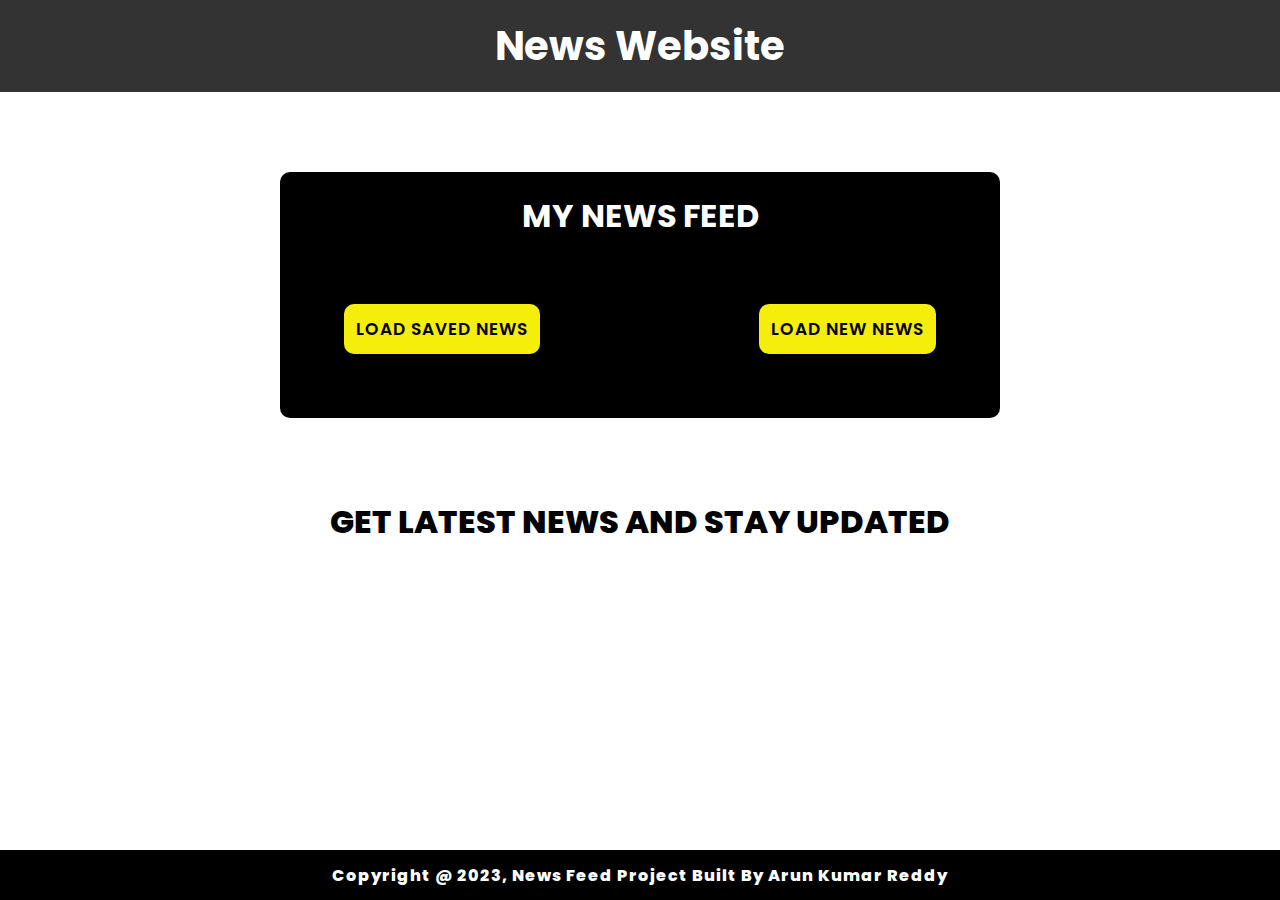
<file: index.html>
<!DOCTYPE html>
<html lang="en">

<head>
    <meta charset="UTF-8">
    <meta name="viewport" content="width=device-width, initial-scale=1.0">
    <link href="https://fonts.googleapis.com/css2?family=Poppins:ital,wght@0,400;0,600;1,500&display=swap"
        rel="stylesheet">
    <title>News Feed</title>
    <link rel="stylesheet" href="Home.css">
</head>

<body>



    <nav class="heading-container">
        <h4>News Website</h4>
    </nav>

    <div class="container2">
        <div class="newsheading">
            <h1>MY NEWS FEED</h1>
        </div>
        <!-- <button id="loadsavednews">LOAD SAVED NEWS</button>
       <button id="loadnewnews">LOAD NEW NEWS</button> -->
        <div class="anchor">

            <a href="saved.html" id="loadsavednews" >LOAD SAVED NEWS</a>
            <a href="news.html" id="loadnewnews">LOAD NEW NEWS</a>
        </div>

    </div>

    <p class="getnews">GET LATEST NEWS AND STAY UPDATED</p>



    <footer class="footer-content">

        <p>Copyright @ 2023, News Feed Project Built By Arun Kumar Reddy</p>
    </footer>
    <script src="saved.js"></script>

</body>

</html>
</file>
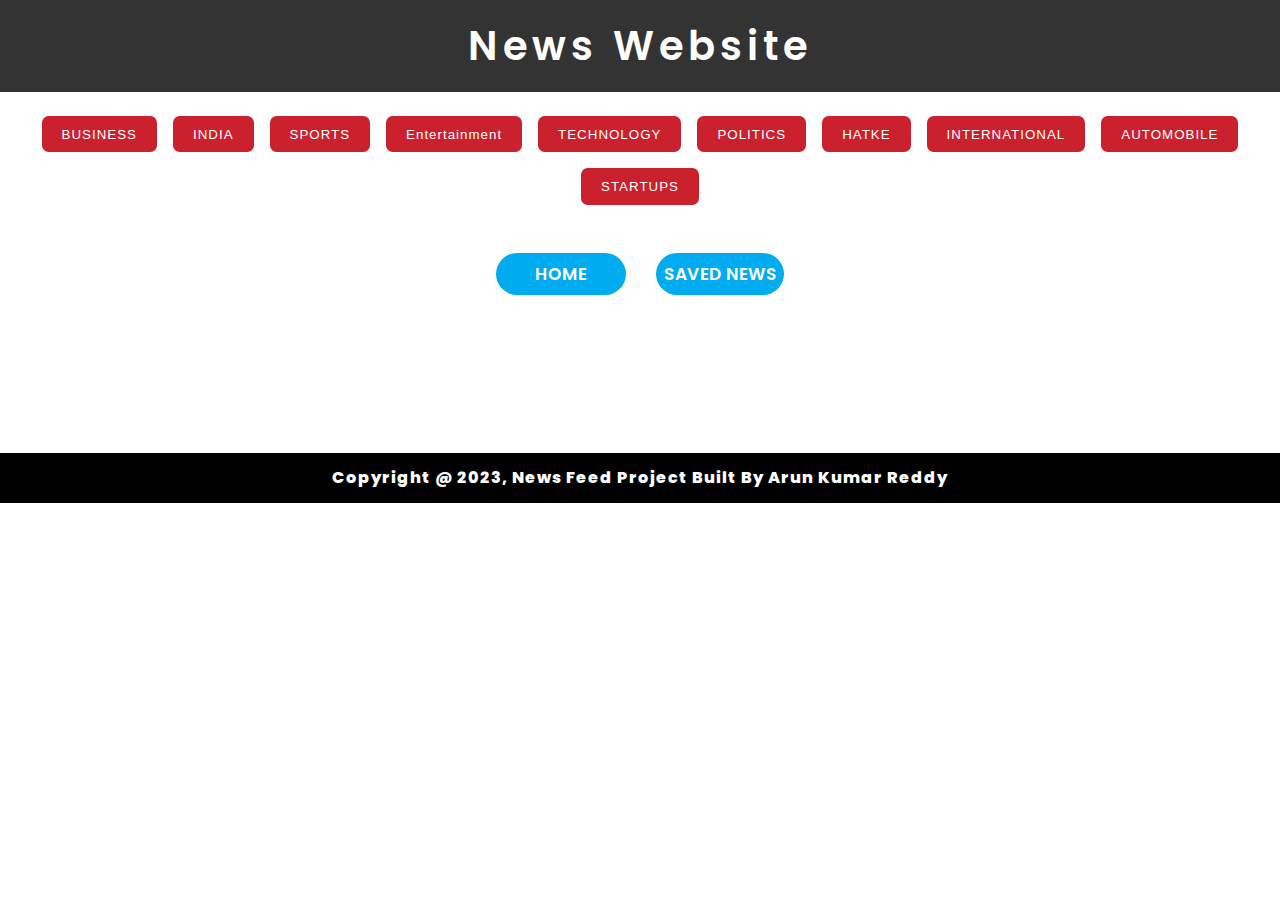
<file: news.html>
<!DOCTYPE html>
<html lang="en">

<head>
    <meta charset="UTF-8">
    <meta name="viewport" content="width=device-width, initial-scale=1.0">
    <link href="https://fonts.googleapis.com/css2?family=Poppins:ital,wght@0,400;0,600;1,500&display=swap"
        rel="stylesheet">
    <link rel="stylesheet" href="https://cdnjs.cloudflare.com/ajax/libs/font-awesome/4.7.0/css/font-awesome.min.css">
    <link rel="icon" type="image/png" href="./images/movie.png">
    <title>News Feed</title>
    <link rel="stylesheet" href="styles.css">
</head>

<body>
    <!-- <nav>

        <div class="logo">News Feed</div>
    </nav> -->

    <nav class="heading-container">
        <h4>News Website</h4>
    </nav>

    <div class="options-container" id="categories">
        <button id="Business">BUSINESS</button>
        <button id="India">INDIA</button>
        <button id="Sports">SPORTS</button>
        <button id="Entertainment">Entertainment</button>
        <button id="Technology">TECHNOLOGY</button>
        <button id="Politics">POLITICS</button>
        <button id="Hatke">HATKE</button>
        <button id="International">INTERNATIONAL</button>
        <button id="Automobile">AUTOMOBILE</button>
        <button id="Startups">STARTUPS</button>
    </div>
    <div class="loadnews">
        <a href="index.html" id="home">HOME</a>
        <a href="saved.html" id="loadsavednews">SAVED NEWS</a>

    </div>


    <div class="container" id="card">
        <!-- <div class="cards" id="cards">
            <h2 class="author">Anmol Sharma</h2>
            <h3 class="category">CATEGORY</h3>
            <p class="content">I have not said that Ashwin won't play: Rohit Sharma on WTC final</p>
            <div class="heart1">
                <span><i class="fa fa-heart-o heart"></i></span>
            </div>

        </div>
        <div class="cards" id="cards">
            <h2 class="author">Arun Sharma</h2>
            <h3 class="category">India</h3>
            <p class="content">hwin won't play: Rohit Sharma on WTC final</p>
            <div class="heart1">
                <span><i class="fa fa-heart-o heart"></i></span>
            </div>

        </div>
        <div class="cards" id="cards">
            <h2 class="author"> Abishek</h2>
            <h3 class="category">Business</h3>
            <p class="content">Rohit Sharma on WTC final</p>
            <div class="heart1">
                <span><i class="fa fa-heart-o heart"></i></span>
            </div>

        </div>
        <div class="cards" id="cards">
            <h2 class="author">Bhanu </h2>
            <h3 class="category">Sports</h3>
            <p class="content">WTC final</p>
            <div class="heart1">
                <span><i class="fa fa-heart-o heart"></i></span>
            </div>

        </div>
        <div class="cards" id="cards">
            <h2 class="author">Teja</h2>
            <h3 class="category">hatke</h3>
            <p class="content"> that Ashwin </p>
            <div class="heart1">
                <span><i class="fa fa-heart-o heart"></i></span>
            </div>

        </div> -->


    </div>
   

    
    <footer class="footer-content">
        
        <p>Copyright @ 2023, News Feed Project Built By Arun Kumar Reddy</p> 
 </footer>

    <script src="App.js"></script>

</body>

</html>
</file>
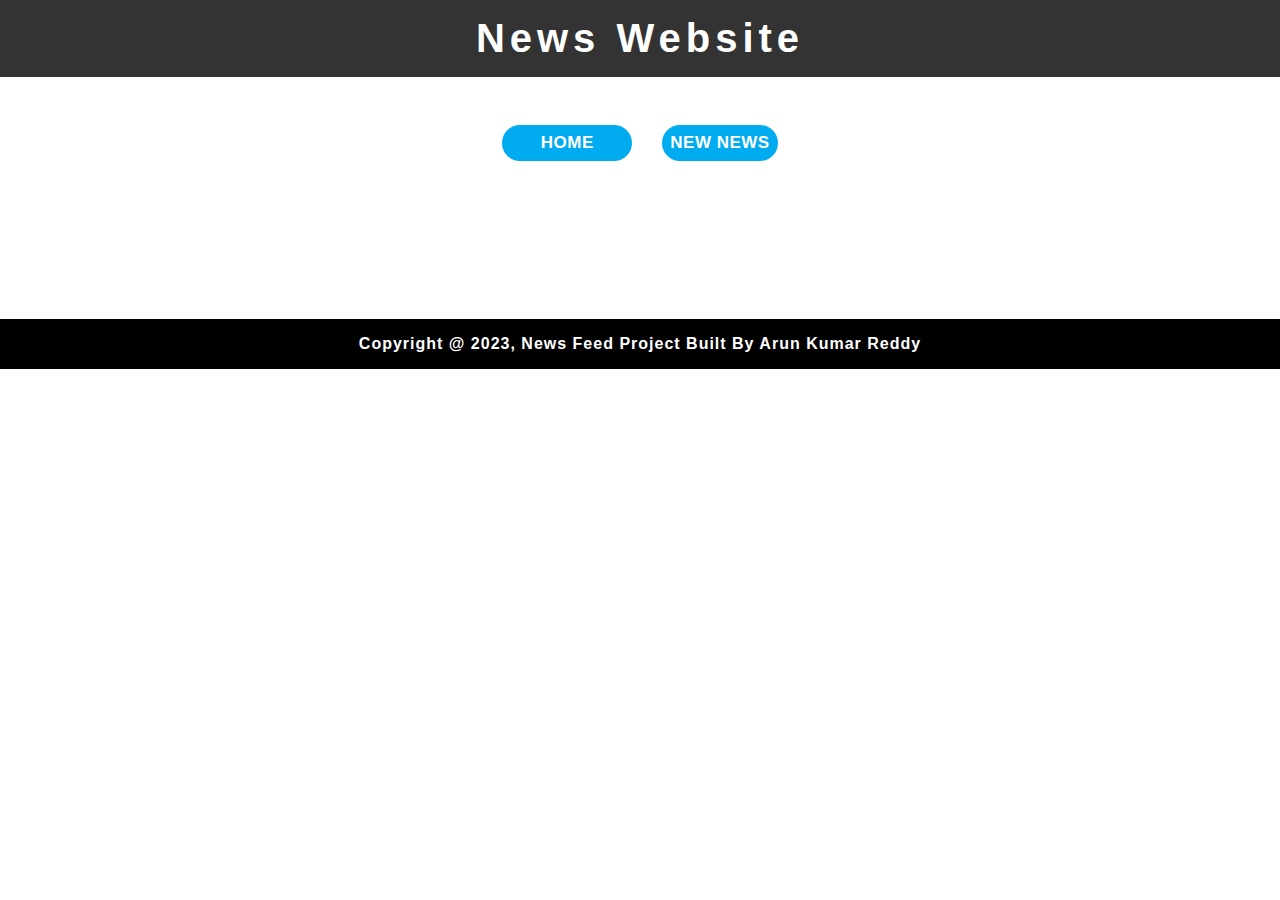
<file: saved.html>
<!DOCTYPE html>
<html lang="en">

<head>
    <meta charset="UTF-8">
    <meta name="viewport" content="width=device-width, initial-scale=1.0">
    <title>Document</title>
    <link rel="stylesheet" href="https://cdnjs.cloudflare.com/ajax/libs/font-awesome/4.7.0/css/font-awesome.min.css">
    <link rel="icon" type="image/png" href="./images/movie.png">
    <title>News Feed</title>
    <link rel="stylesheet" href="styles.css">
</head>

<body>

    <nav class="heading-container">
        <h4>News Website</h4>
    </nav>
    <div class="loadnews">
        <a href="index.html" id="home">HOME</a>
        <a href="news.html" id="loadsavednews">NEW NEWS</a>
    </div>
    <div class="container" id="card">

    </div>

    <footer class="savedfooter">
        <p>Copyright @ 2023, News Feed Project Built By Arun Kumar Reddy</p>
    </footer>
    <script src="saved.js"></script>

</body>

</html>
</file>
<file: Home.css>
* {
    padding: 0;
    margin: 0;
    box-sizing: border-box;

}

body {
    font-family: 'Poppins', sans-serif;
    height: 100vh;
}

nav {
    background-color: #333;
    color: #ffffff;
    font-size: 2.5em;
    width: 100%;
    padding: 1rem 0;
    text-align: center;
}


.container2 {
    margin: 5rem auto;
    max-width: 45rem;
    border-radius: 10px;
    background-color: black;
}


/* Home page css load saved news and load new news */



.anchor {
    padding: 4rem;
    display: flex;
    justify-content: space-between;
    gap: 1rem;

}

.newsheading {
    padding-top: 20px;
    text-align: center;
    color: white;
}

#loadsavednews {
    background: #f5ed0a;
    border-radius: 10px;
    font-size: 17px;
    text-decoration: none;
    color: black;
    font-weight: 600;
    padding: 12px;

    transition: .5s;
    letter-spacing: 1px;


}


#loadnewnews {
    background: #f5ed0a;
    border-radius: 10px;
    font-size: 17px;
    text-decoration: none;
    color: black;
    font-weight: 600;
    padding: 12px;
    transition: .5s;
    letter-spacing: 1px;

}

.getnews {
    text-align: center;
    font-size: 2rem;
    font-weight: 800;
}

.footer-content {
    position: fixed;
    bottom: 0;
    right: 0;
    left: 0;
}

.footer-content p {
    margin-top: 30px;
    height: 50px;
    background-color: black;
    display: flex;
    justify-content: center;
    align-items: center;
    font-weight: 800;
    color: #fff;
    letter-spacing: 1px;

}

@media (max-width:540px) {

    /* .footer-content {
        position: relative;
        margin-top: 5rem;
        bottom: 0;
    } */

    .footer-content p {
        text-align: center;
        margin-top: 5px;
        margin-bottom: 5px;
        font-size: 11px;

    }

    .container2 {
        margin: 5rem 1rem;
    }


    .getnews {
        text-align: center;
        font-size: 1.1rem;
        font-weight: bold;
    }


    nav {

        font-size: 2rem;
        text-align: center;
    }


}

@media (max-width:540px) {
    .anchor {
        display: flex;
        flex-direction: column;

        gap: 2rem;
    }

    #loadsavednews {
        text-align: center;
        font-size: 1rem;
        padding: 3px;
    }

    #loadnewnews {
        text-align: center;
        font-size: 1rem;
        padding: 3px;

    }

}
</file>
<file: styles.css>
* {
    padding: 0;
    margin: 0;
    box-sizing: border-box;

}

body {
    font-family: 'Poppins', sans-serif;
}


/* nav{
    background-color: #000;
    height: 80px;
    display: flex;
    justify-content: space-between;
    align-items: center;
    padding: 0px 50px 0px 80px;

}

 .logo {
    font-size: 30px;
    color: whitesmoke;
    font-weight: 800;
}
     */


nav {
    background-color: #333;
    color: #ffffff;
    font-size: 2.5em;
    width: 100%;
    padding: 1rem 0;
    text-align: center;
}

.heading-container h4 {
    font-weight: 600;
    font-size: 40px;
    letter-spacing: 5px;
}

.options-container {
    margin: 1.5rem 0 1rem 0;
    display: flex;
    flex-wrap: wrap;
    justify-content: center;
    gap: 1em;
    text-align: center;
}

button {
    background-color: #cb202d;
    color: #ffffff;
    border: none;
    cursor: pointer;
    padding: 0.8em 1.5em;
    border-radius: 0.5em;
    border: none;
    text-transform: capitalize;
    letter-spacing: 1px;
}


.container {
    margin: 0px auto;
    padding: 4rem;
    max-width: 66.5rem;
    display: flex;
    flex-direction: column;
    gap: 2rem;
}

.leftright {
    display: flex;
    justify-content: space-between;

}

.cards .leftright .name {
    color: black;
    font-weight: bold;
}

.cards .leftright p {
    font-size: 1.2rem;
}

.category {
    text-transform: uppercase;
    color: black;
    font-weight: bold;
}

.cards p {
    color: #2d2e2d;
    font-size: 1.1rem;
    letter-spacing: 0.5px;
    margin-top: 1rem;
}

.cards h3 {
    margin-top: 5px;
}

.cards a {
    text-decoration: none;
    text-transform: uppercase;
    font-weight: bold;
}

.cards {
    padding: 50px 20px;
    border-radius: 10px;
    background-color: #d5d5d5;
    position: relative;
}

.heart {
    position: absolute;
    font-size: 35px;
    color: red;
    bottom: 10px;
    right: 10px;

}

.heart1 {
    cursor: pointer;
    margin-left: 50rem;
}


#loadsavednews {
    background: #00abf0;
    border-radius: 40px;
    font-size: 17px;
    text-decoration: none;
    color: #fff;
    font-weight: 600;
    padding: 8px;

    transition: .5s;
    letter-spacing: 0.5px;


}

/* #home{
    width: 130px;
    background: #55737e;
    border-radius: 40px;
    font-size: 17px;
    text-decoration: none;
    color: #fff;
    font-weight: 600;
    padding: 8px;
    transition: .5s;
    letter-spacing: 0.5px;
    
    
} */

/* .loadnews{
    margin-top: 3rem;
    text-align: center;
}  */

.loadnews {
    margin-top: 3rem;
    display: flex;
    justify-content: center;
    gap: 30px;

}

#home {
    display: flex;
    justify-content: center;
    width: 130px;
    background: #00abf0;
    border-radius: 40px;
    font-size: 17px;
    text-decoration: none;
    color: #fff;
    font-weight: 600;
    padding: 8px;
    transition: .5s;
    letter-spacing: 0.5px;

}



@media screen and (max-width: 600px) {
    .options-container {
        display: grid;
        grid-template-columns: repeat(2, 1fr);
        padding: 1.5rem;

    }

    .loadnews {
        display: flex;
        gap: 10px;

    }

    #home {
        display: flex;
        width: 130px;

    }

    .leftright {
        flex-direction: column;
    }

    .cards .leftright p {
        font-size: 1rem;
    }

    .heart1 {
        margin-top: 25px;
    }

    .heading-container h4 {

        font-size: 30px;

    }
    button{
        padding: 0.5em 1em;
    }


}


.footer-content{
    bottom: 0;
    right: 0;
    left: 0;
}

.savedfooter{
    bottom: 0;
    right: 0;
    left: 0;

}
.savedfooter p{
    margin-top: 30px;
    height: 50px;   
    background-color: black;
    display: flex;
    justify-content: center;
    align-items: center;
    font-weight: 800;
    color: #fff;
    letter-spacing: 1px;

}
 

.footer-content p{
    margin-top: 30px;
    height: 50px;   
    background-color: black;
    display: flex;
    justify-content: center;
    align-items: center;
    font-weight: 800;
    color: #fff;
    letter-spacing: 1px;
    
 }

 @media (max-width:540px) {
    .footer-content p{
       text-align: center;
       margin-top: 5px;
       margin-bottom: 5px;

    }
    .savedfooter{
        position: relative;
        text-align: center;
        bottom: 0;
        right: 0;
        left: 0;
    
    }
    .savedfooter p{
        font-size: 11px;
    }
    

 }
</file>
